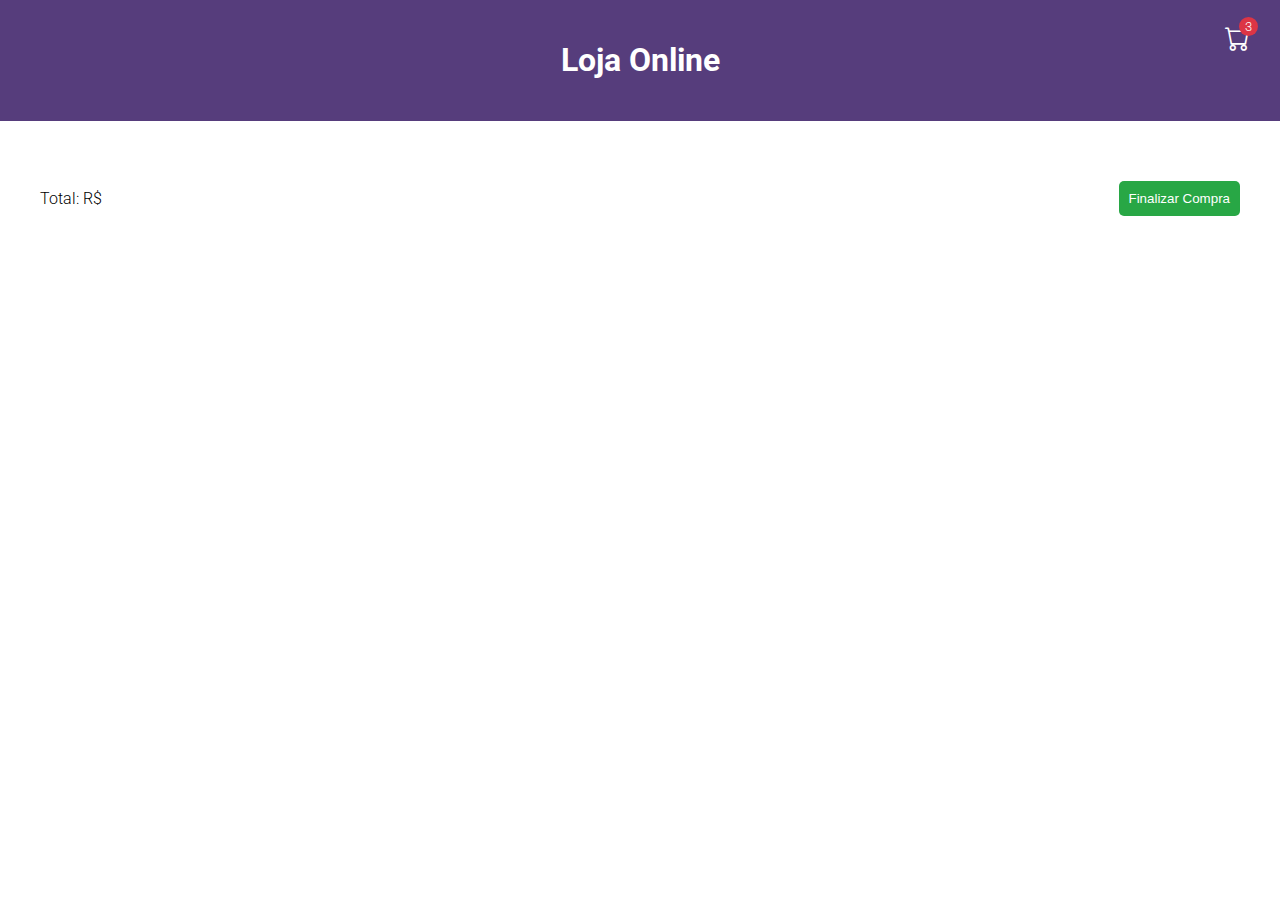
<file: carrinho.html>
<!DOCTYPE html>
<html lang="pt-BR">

<head>
    <meta charset="UTF-8">
    <meta name="viewport" content="width=device-width, initial-scale=1.0">
    <title>Carrinho de Compras</title>
    <link rel="stylesheet" href="styles.css">
</head>

<body>
    <header>
        <h1>Loja Online</h1>
        <div class="carrinho-badge">
            <a href="#">
                <i class="bi bi-cart icone-carrinho"></i>
                <span class="contador">3</span>
            </a>
        </div>
    </header>

    <main class="carrinho">

        <div class="carrinho-produtos">
            
            <!--Aqui serão colocados os items do carrinho dinamicamente -->
                        

        </div>

        <div class="total">
            <p>Total: R$ <span class="total-compra"></span></p>
            <button class="botao-comprar">Finalizar Compra</button>
        </div>
    </main>

    <script>

        let carrinho = localStorage.getItem("carrinho");
        
        carrinho = JSON.parse(carrinho);
        console.log(carrinho)

        elementosNoCarrinho = carrinho.length;

        for (let i = 0; i < elementosNoCarrinho; i++) {            
            criarItemCarrinho(carrinho[i]);
        }

        function criarItemCarrinho(itemLista) {
            
            let itemCarrinho = document.createElement('div');
            //itemCarrinho.classList.add = 'item-carrinho';
            itemCarrinho.classList.add('item-carrinho');

            let item = document.createElement('div');
            //item.classList.add = 'item';
            item.classList.add('item');
            
            let imagem = document.createElement('img');
            //item.classList.add = 'item';
            imagem.src = "https://picsum.photos/300/500";
            imagem.classList.add('item-img')

            let remover = document.createElement('button');
            remover.textContent = "Remover";
            remover.classList.add('botao-remover')
           
            let itemInfo = document.createElement('div');
            itemInfo.classList.add('item-info');

            let nomeProduto = document.createElement('h2');
            nomeProduto.textContent = itemLista.nome;

            let precoProduto = document.createElement('p');
            precoProduto.classList.add('preco');
            precoProduto.textContent = itemLista.preço;

            let quantidadeProduto = document.createElement('input');
            quantidadeProduto.id = "quantidade"
            quantidadeProduto.type = "number"
            quantidadeProduto.value = itemLista.quantidade;

            item.appendChild(imagem)
            itemInfo.appendChild(nomeProduto);
            itemInfo.appendChild(precoProduto);
            itemInfo.appendChild(quantidadeProduto);
            item.appendChild(itemInfo);
            itemCarrinho.prepend(item);

            let carrinho = document.querySelector('.carrinho-produtos');
            carrinho.appendChild(itemCarrinho);
            itemCarrinho.appendChild(remover)

            remover.addEventListener('click',()=>{
                itemCarrinho.remove(itemCarrinho)

                let carrinho = JSON.parse(localStorage.getItem('carrinho'));
                carrinho.forEach((produto,index) => {
                    if(produto.nome == itemLista.nome){
                        carrinho.splice(index,1)
                    }
                });
                carrinho = JSON.stringify(carrinho)
                localStorage.setItem('carrinho', carrinho)
            })

        }//fim criar item carrinho

        function atualizarTotal(){
            let carrinho = JSON.parse(localStorage.getItem('carrinho'));
            let total = 0;
            carrinho.forEach((produto) => {
                let preco = produto.preço;
                preco = preco.replace('R$','')
                preco = preco.replace(',','.')
                let quantidade = produto.quantidade;
                total += preco *quantidade;
                
            });
            let totalCompra = document.querySelector('.total-compra')

            totalCompra.textContent = total;
        }

        atualizarTotal();


    </script>

</body>

</html>
</file>
<file: styles.css>
@import url("https://cdn.jsdelivr.net/npm/bootstrap-icons@1.11.3/font/bootstrap-icons.min.css");
@import url('https://fonts.googleapis.com/css2?family=Roboto:ital,wght@0,100;0,300;0,400;0,500;0,700;0,900;1,100;1,300;1,400;1,500;1,700;1,900&display=swap');
/* Estilos Gerais */
body {
    font-family: "Roboto", sans-serif;
    font-weight: 300;

    margin: 0;
    padding: 0;
    display: flex;
    flex-direction: column;
    align-items: center;
  }
  
  header {
    width: 100%;
    background-color: #563d7c;
    color: #fff;
    padding: 1em;
    text-align: center;
    position: relative;
    padding: 20px;
  }
  
  .carrinho-badge {
    position: absolute;
    top: 25px;
    right: 50px;
    
  }
  
  .icone-carrinho {
    width: 30px;
    height: 30px;

    color: #fff;
    font-size: 25px;
    
  }
  
  .contador {
    position: absolute;
    top: -8px;
    right: -8px;
    background-color: #dc3545;
    color: #fff;
    padding: 2px 6px;
    border-radius: 50%;
    font-size: 0.8em;
  }
  
  main {
    width: 1200px;
    padding: 2em;
  }
  
  /* Lista de Produtos */
  .lista-produtos {
    display: grid;
    grid-template-columns: repeat(auto-fit, minmax(200px, 1fr));
    gap: 20px;
  }
  
  .produto-item {
    display: flex;
    flex-direction: column;
    align-items: center;
    border: 1px solid #ddd;
    padding: 1em;
    border-radius: 8px;
    text-align: center;
  }
  
  .produto-img {
    max-width: 100%;
    object-fit: cover;
    border-radius: 5px;
  }
  
  .preco {
    font-size: 1.2em;
    color: #28a745;
  }
  
  .botao {
    padding: 8px 12px;
    background-color: #563d7c;
    color: #fff;
    text-decoration: none;
    border-radius: 5px;
    margin-top: 10px;
  }
  
  
  /* Tela do Carrinho */
  .carrinho {
    display: flex;
    flex-direction: column;
    gap: 20px;
  }

  .item {
    display: flex;
    gap: 30px;
    align-items: center;
  }
  
  .item-carrinho {
    display: flex;
    align-items: center;
    border-bottom: 1px solid #ddd;
    padding-bottom: 10px;
    justify-content: space-between;
  }
  
  .item-img {
    width: 150px;
    height: 150px;
    object-fit: cover;
  }
  
  .item-info {
    display: flex;
    flex-direction: column;
  }
  
  #quantidade {
    width: 50px;
    padding: 10px;
  }
  
  .botao-remover {
    padding: 10px;
    background-color: #dc3545;
    color: #fff;
    border: none;
    cursor: pointer;
    border-radius: 5px;
  }
  
  .total {
    display: flex;
    justify-content: space-between;
    align-items: center;
  }
  
  .botao-comprar {
    padding: 10px;
    background-color: #28a745;
    color: #fff;
    border: none;
    cursor: pointer;
    border-radius: 5px;
  }
</file>
